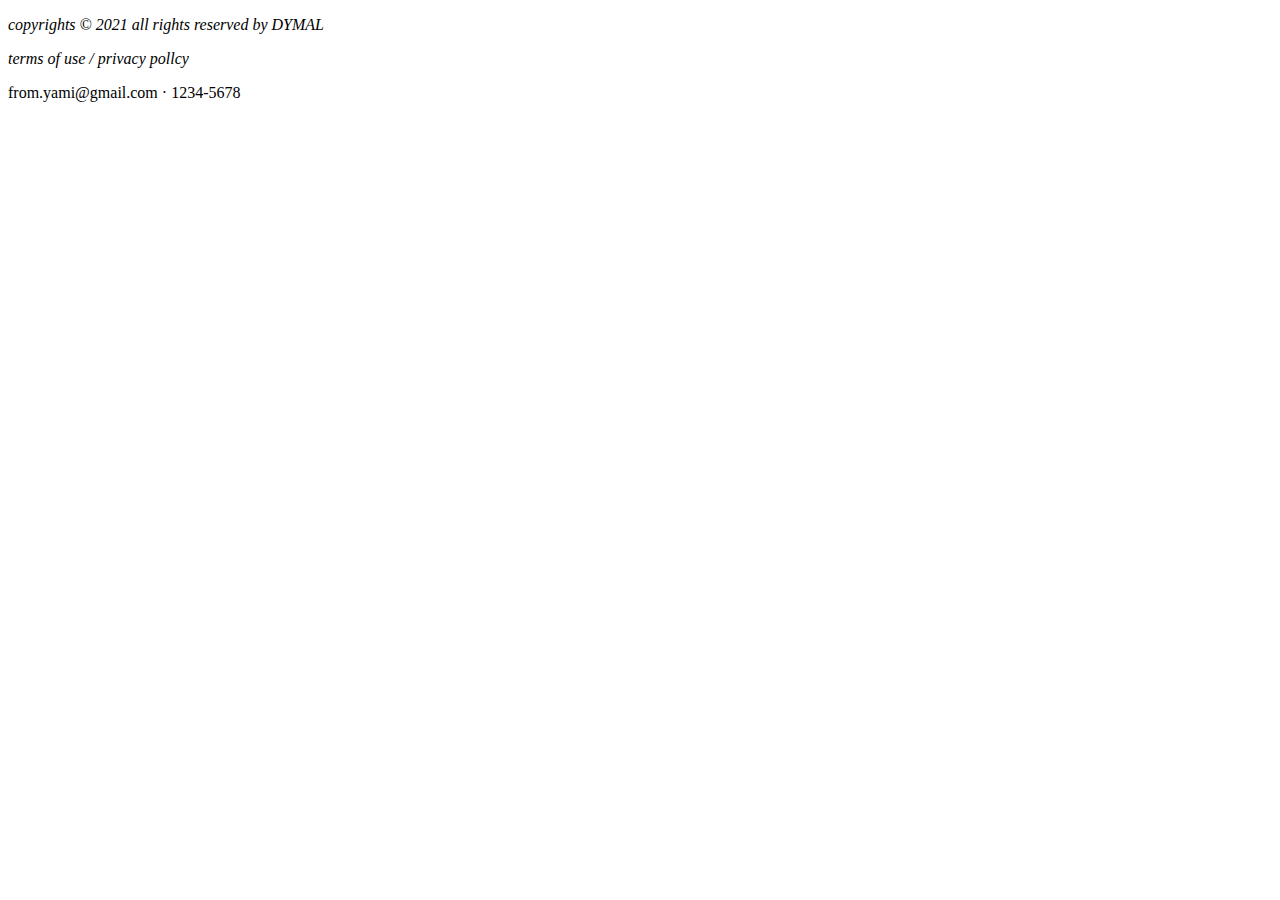
<file: footer.html>
<!DOCTYPE html>
<html lang="ko">
    <div class="footer_warpper">
        <address>
            <p>copyrights &copy; 2021 all rights reserved by DYMAL</p>
            <p>terms of use / privacy pollcy</p>
        </address>
        <div class="email_box">
            <p>from.yami@gmail.com &middot; 1234-5678</p>
        </div>
    </div>
</html>
</file>
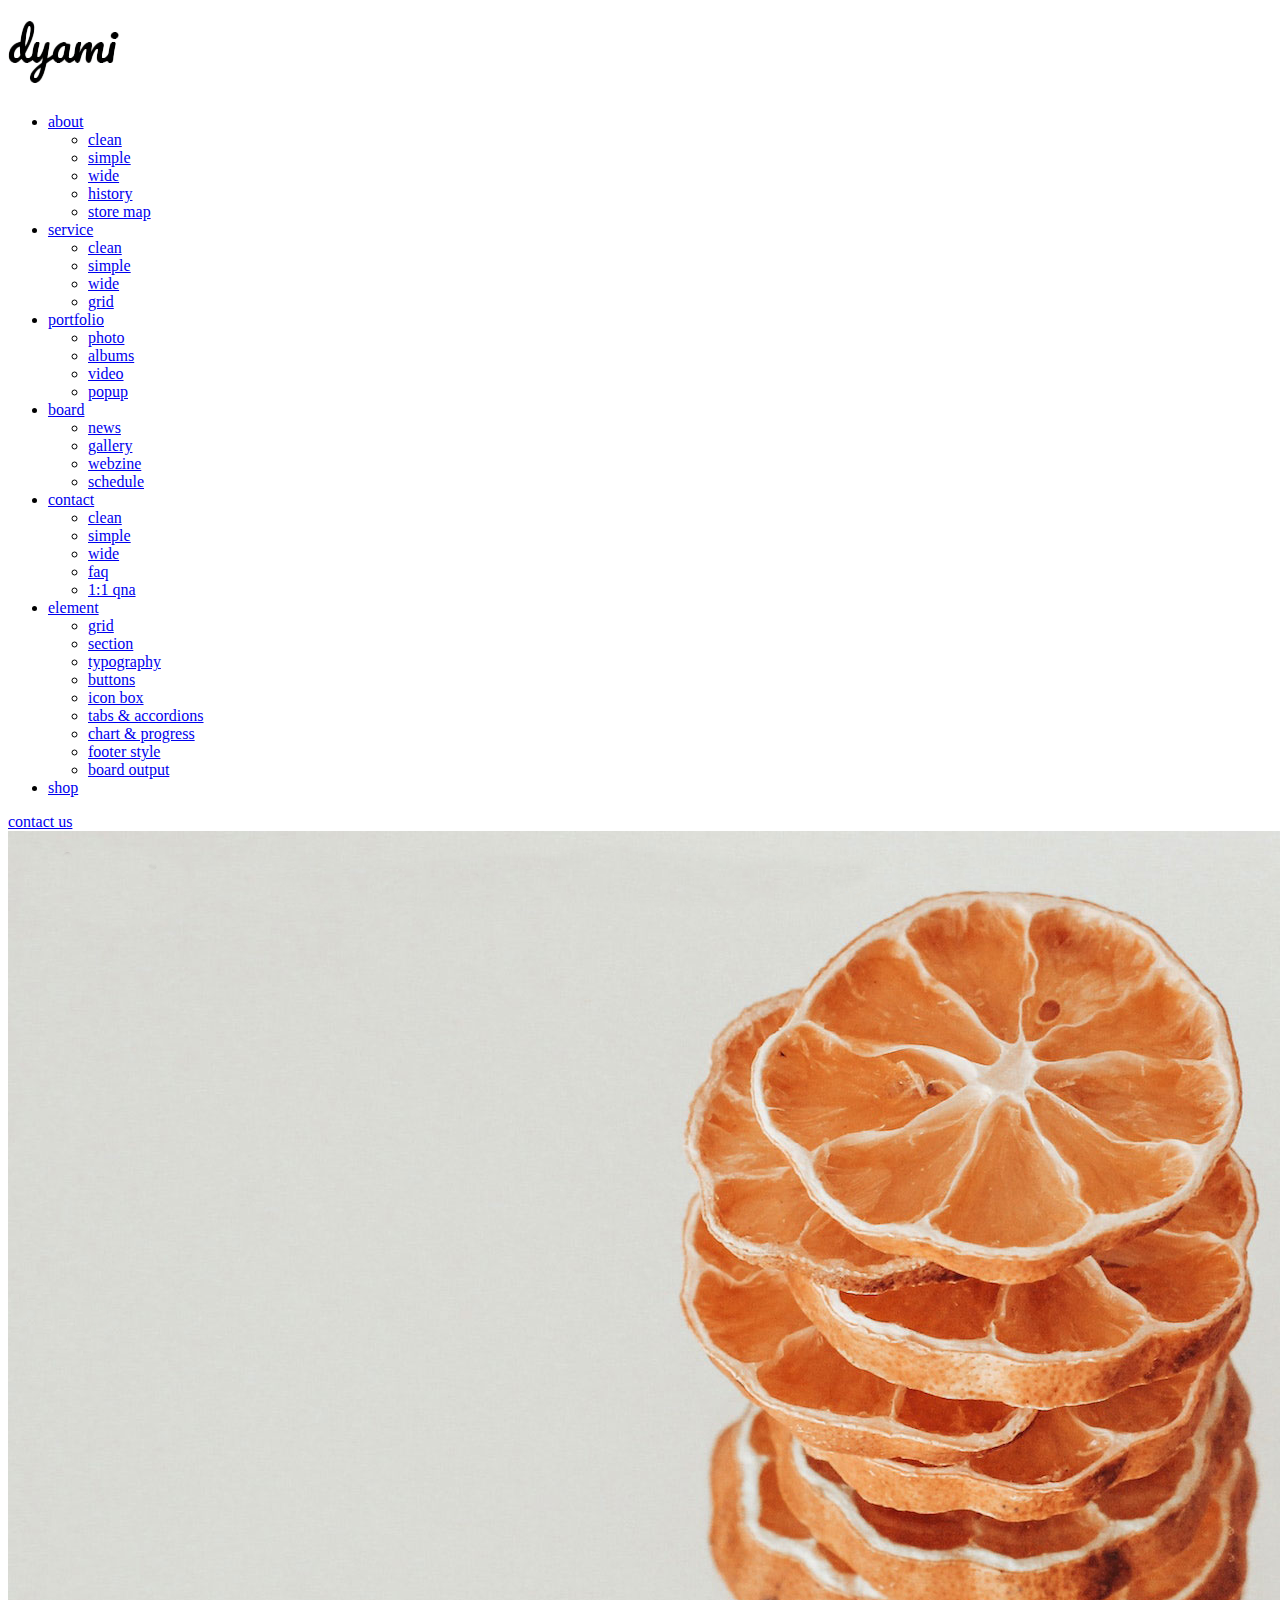
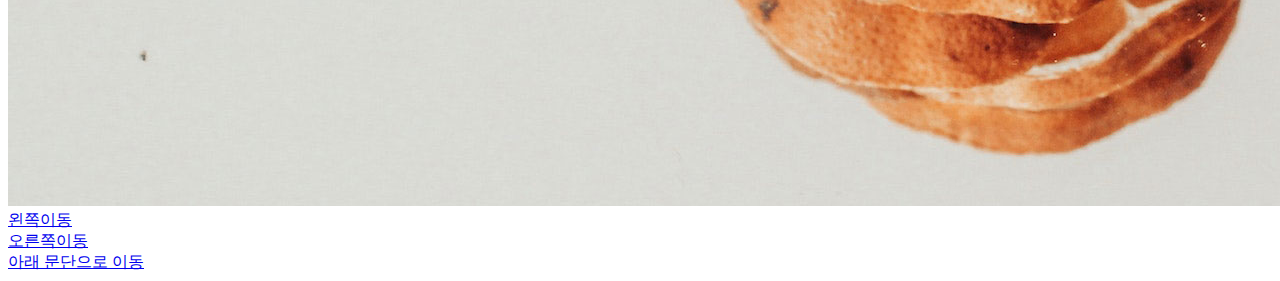
<file: header.html>
<!DOCTYPE html>
<html lang="ko">    
    <nav id="header_nav" class="main_nav">
        <h1 class="h1_logo">
            <a href="#">
                <img src="img/logo.png" alt="logo">
            </a>
        </h1>
        <ul class="nav_list">
            <li>
                <a href="#">about</a>
                <ul class="list_sub">
                    <li><a href="#">clean</a></li>
                    <li><a href="#">simple</a></li>
                    <li><a href="#">wide</a></li>
                    <li><a href="#">history</a></li>
                    <li><a href="#">store map</a></li>
                </ul>
            </li>
            <li>
                <a href="#">service</a>
                <ul class="list_sub">
                    <li><a href="#">clean</a></li>
                    <li><a href="#">simple</a></li>
                    <li><a href="#">wide</a></li>
                    <li><a href="#">grid</a></li>
                </ul>
            </li>
            <li>
                <a href="#">portfolio</a>
                <ul class="list_sub">
                    <li><a href="#">photo</a></li>
                    <li><a href="#">albums</a></li>
                    <li><a href="#">video</a></li>
                    <li><a href="#">popup</a></li>
                </ul>
            </li>
            <li>
                <a href="#">board</a>
                <ul class="list_sub">
                    <li><a href="#">news</a></li>
                    <li><a href="#">gallery</a></li>
                    <li><a href="#">webzine</a></li>
                    <li><a href="#">schedule</a></li>
                </ul>
            </li>
            <li>
                <a href="#">contact</a>
                <ul class="list_sub">
                    <li><a href="#">clean</a></li>
                    <li><a href="#">simple</a></li>
                    <li><a href="#">wide</a></li>
                    <li><a href="#">faq</a></li>
                    <li><a href="#">1:1 qna</a></li>
                </ul>
            </li>
            <li>
                <a href="#">element</a>
                <ul class="list_sub">
                    <li><a href="#">grid</a></li>
                    <li><a href="#">section</a></li>
                    <li><a href="#">typography</a></li>
                    <li><a href="#">buttons</a></li>
                    <li><a href="#">icon box</a></li>
                    <li><a href="#">tabs & accordions</a></li>
                    <li><a href="#">chart & progress</a></li>
                    <li><a href="#">footer style</a></li>
                    <li><a href="#">board output</a></li>
                </ul>
            </li>
            <li>
                <a href="#">shop</a>
            </li>
        </ul>
        <div class="btn_wrapper">
            <a class="nav_btn" href="#">contact us</a>
        </div>
    </nav>
    <section id="header_main_slide">
        <div class="slide_wrapper">
            <div class="slide_item s_item1">
                <img src="img/slider_1.png" alt="slide1">   
            </div>
            <!-- <div class="slide_item1">
                <img src="img/" alt="slide1">   
            </div>
            <div class="slide_item1">
                <img src="img/" alt="slide1">   
            </div> -->
            <div class="l_move_btn">
                <a href="#">
                    <span class="hidden_word">왼쪽이동</span>
                </a>
            </div>
            <div class="r_move_btn">
                <a href="#">
                    <span class="hidden_word">오른쪽이동</span>
                </a>
            </div>
            <div class="down_btn">
                <a href="#yt_wrapper">
                    <span class="hidden_word">아래 문단으로 이동</span> 
                </a>
            </div>
        </div>
    </section>
</html>
</file>
